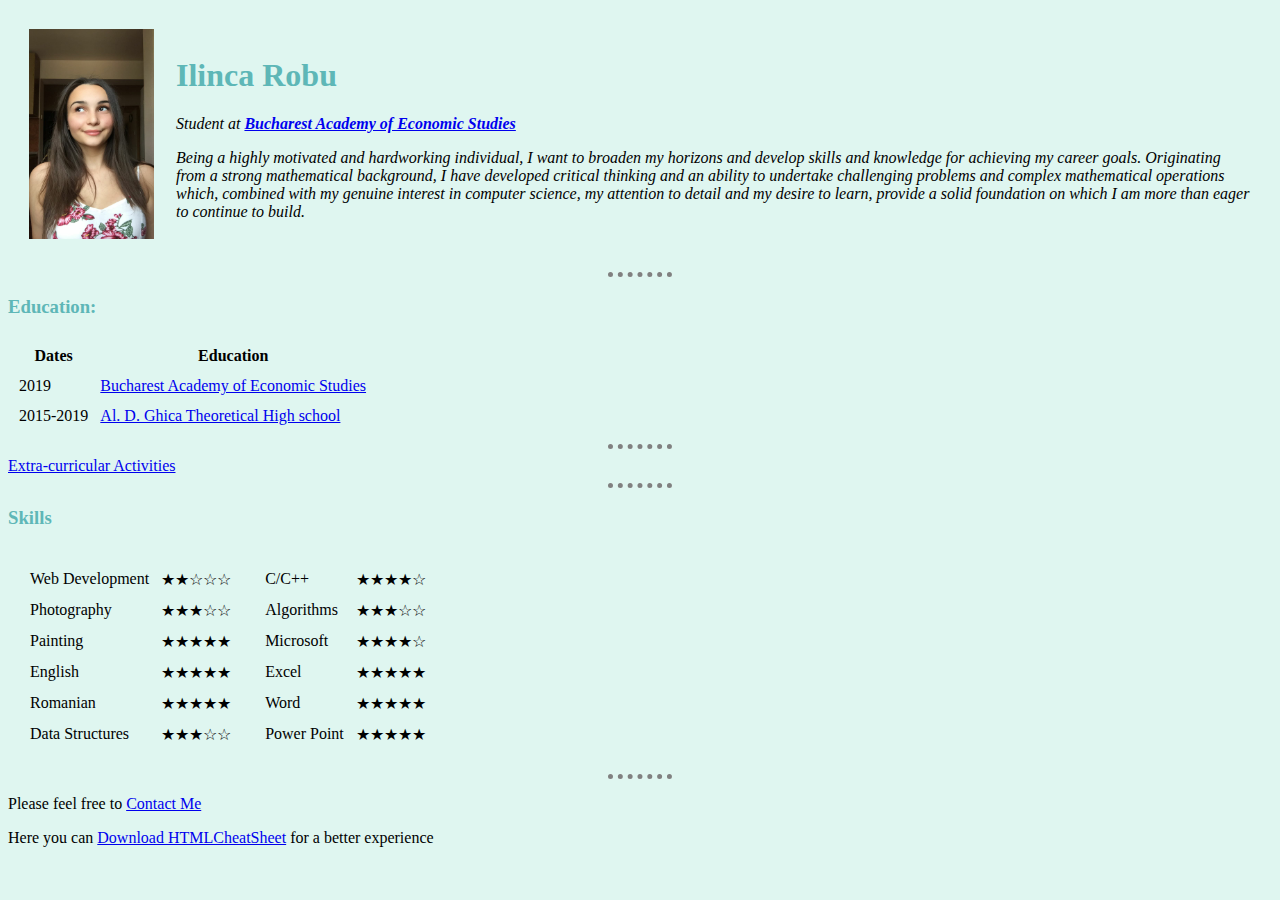
<file: index.html>
<!DOCTYPE html>
<html lang="en" dir="ltr">

<head>
  <meta charset="utf-8">
  <title>Ilinca's Personal Site</title>
  <link rel="stylesheet" href="css/styles.css">
</head>
<body>
  <table cellspacing="20">
    <tr>
      <td><img src="Images/Ilinca.jpg" width="125" height="210" alt="Ilinca Profile Picture"></td>
      <td>
        <h1>Ilinca Robu</h1>
        <p><em>Student at <strong> <a href="https://www.ase.ro/">Bucharest Academy of Economic Studies</a></strong></<em>
        </p>
        <p>Being a highly motivated and hardworking individual, I want to broaden my horizons and develop skills and knowledge for achieving my career goals. Originating from a strong mathematical background,
          I have developed critical thinking and an ability to undertake challenging problems and complex mathematical operations which, combined with my genuine interest in computer science, my attention to detail and my desire to learn, provide a
          solid foundation on which I am more than eager to continue to build.
        </p>
      </td>
    </tr>
  </table>
  <hr>
  <h3>Education:</h3>
  <table cellspacing="10">
    <thead>
      <tr>
        <th>Dates</th>
        <th>Education</th>
      </tr>
    </thead>
    <tbody>
      <tr>
        <td>2019</td>
        <td><a href="https://www.ase.ro/">Bucharest Academy of Economic Studies</a></td>
      </tr>
      <tr>
        <td>2015-2019</td>
        <td><a href="https://www.facebook.com/Liceul-Teoretic-Alexandru-Ghica-Alexandria-830767510327046/">Al. D. Ghica Theoretical High school</a></td>
      </tr>
    </tbody>
    <tfoot>

    </tfoot>
  </table>
  <hr>
  <a href=ExtracurricularActivities.html>Extra-curricular Activities</a>
  <hr>
  <h3>Skills</h3>

  <table cellspacing="10">
    <tr>
      <td>
        <table cellspacing="10">
          <tbody>
            <tr>
              <td>Web Development</td>
              <td>★★☆☆☆</td>
            </tr>
            <tr>
              <td>Photography</td>
              <td>★★★☆☆</td>
            </tr>
            <tr>
              <td>Painting</td>
              <td>★★★★★</td>
            </tr>
            <tr>
              <td>English</td>
              <td>★★★★★</td>
            </tr>
            <tr>
              <td>Romanian</td>
              <td>★★★★★</td>
            </tr>
            <tr>
              <td>Data Structures</td>
              <td>★★★☆☆</td>
            </tr>
          </tbody>
        </table>
      </td>
      <td>
        <table cellspacing='10'>
          <tbody>
            <tr>
              <td>C/C++</td>
              <td>★★★★☆</td>
            </tr>
            <tr>
              <td>Algorithms</td>
              <td>★★★☆☆</td>
            </tr>
            <tr>
              <td>Microsoft</td>
              <td>★★★★☆</td>
            </tr>
            <tr>
              <td>Excel</td>
              <td>★★★★★</td>
            </tr>
            <tr>
              <td>Word</td>
              <td>★★★★★</td>
            </tr>
            <tr>
              <td>Power Point</td>
              <td>★★★★★</td>
            </tr>
          </tbody>
        </table>
      </td>
    </tr>
  </table>
  <hr>
  <p>Please feel free to <a href="ContactInfo.html">Contact Me</a></p>
  <p>Here you can <a download href="http://web.stanford.edu/group/csp/cs21/htmlcheatsheet.pdf">Download HTMLCheatSheet</a> for a better experience</p>

</body>

</html>
</file>
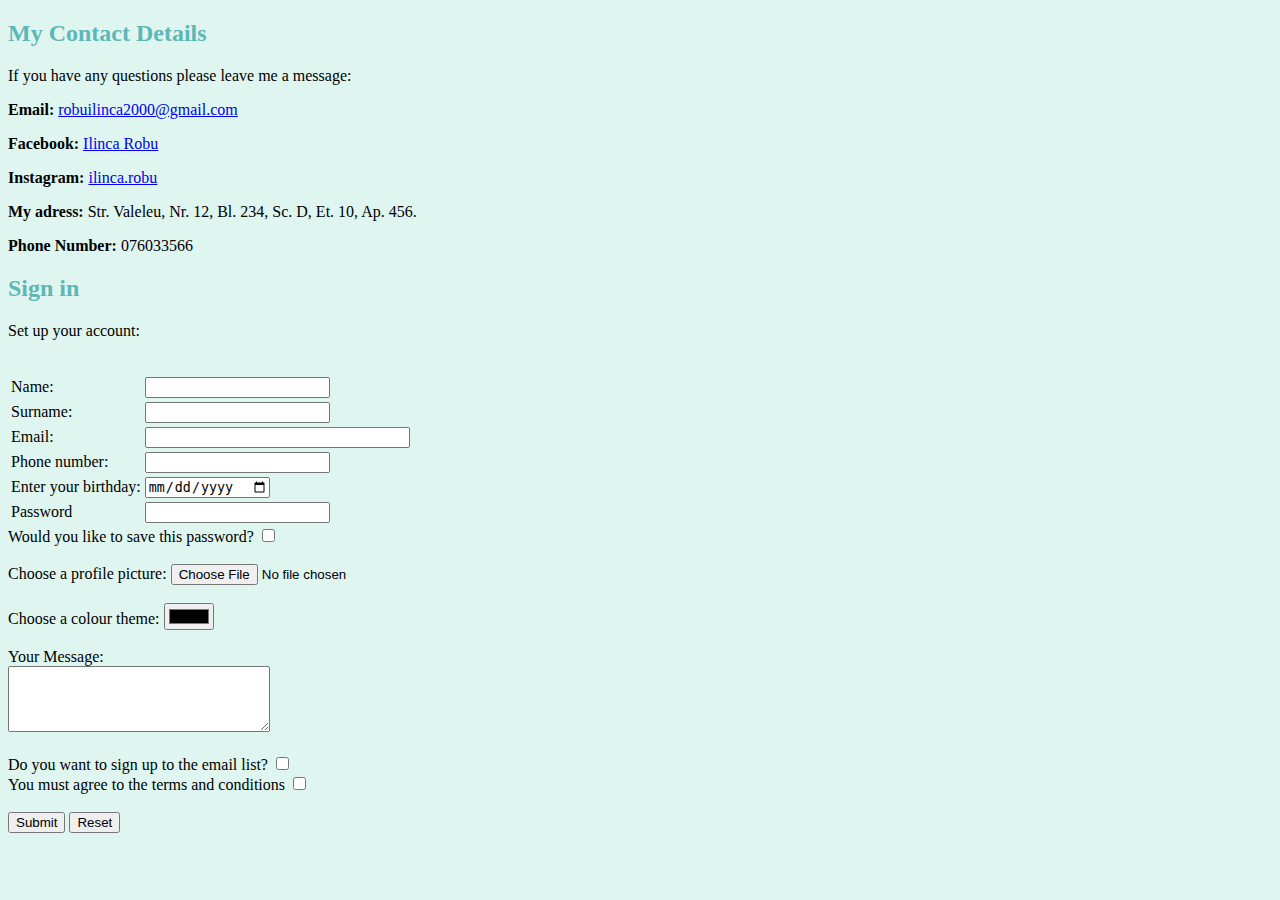
<file: ContactInfo.html>
<!DOCTYPE html>
<html lang="en" dir="ltr">
  <head>
    <meta charset="utf-8">
    <title>Contact Me</title>
    <link rel="stylesheet" href="css/styles.css">
  </head>
  <body>
    <h2>My Contact Details</h2>
    <p>If you have any questions please leave me a message:</p>
    <p><strong>Email:</strong> <a href="mailto:robuilinca2000@gmail.com"> robuilinca2000@gmail.com </a> </p>
    <p><strong>Facebook:</strong> <a href="https://www.facebook.com/ilinca.robu">Ilinca Robu</a></p>
    <p><strong>Instagram:</strong> <a href="https://www.instagram.com/ilinca.robu/?hl=ro">ilinca.robu</a></p>
    <p><strong>My adress:</strong> Str. Valeleu, Nr. 12, Bl. 234, Sc. D, Et. 10, Ap. 456.</p>
    <p><strong>Phone Number:</strong> 076033566</p>
    <h2>Sign in</h2>
    <p>Set up your account:</p>
    <table>
      <form action="mailto:robuilinca2000@gmail.com" method="post" enctype="text/plain">
        <tr>
          <td><label>Name:</label></td>
          <td><input type="text" name="YourName" value=""></td>
        </tr>
        <tr>
          <td><label>Surname:</label></td>
          <td><input type="text" name="YourSurname" value=""></td>
        </tr>
        <tr>
          <td><label for="email">Email:</label></td>
          <td><input type="email" id="email" pattern=".+@gmail.com" size="30" required></td>
        </tr>
        <tr>
          <td><label for="phone">Phone number:</label></td>
          <td><input type="tel" id="phone" name="phone"pattern="[0-9]{3}-[0-9]{3}-[0-9]{4}" required></td>
        </tr>
        <tr>
          <td><label>Enter your birthday:</label></td>
          <td><input type="date" name="bday"></td>
        </tr>
        <tr>
          <td><label>Password</label></td>
          <td><input type="password" name="" value=""></td>
        </tr><br>
      </form>
    </table>
    <form class="" action="index.html" method="post">
      <label>Would you like to save this password?</label>
      <input type="checkbox" name="" value=""><br>
      <br>
      <label for="avatar">Choose a profile picture:</label>
      <input type="file" id="avatar" name="avatar" accept="image/png, image/jpeg"><br>
      <br>
      <label>Choose a colour theme:</label>
      <input type="color" name="" value=""><br>
      <br>
      <label>Your Message:</label><br>
      <textarea name="name" rows="4" cols="30"></textarea><br>
      <br>
      <label>Do you want to sign up to the email list?</label>
      <input type="checkbox" name="" value=""><br>
      <label>You must agree to the terms and conditions</label>
      <input type="checkbox" name="" value=""><br>
      <br>
      <input type="submit" name="">
      <input type="reset" value="Reset">
    </form>
  </body>
</html>
</file>
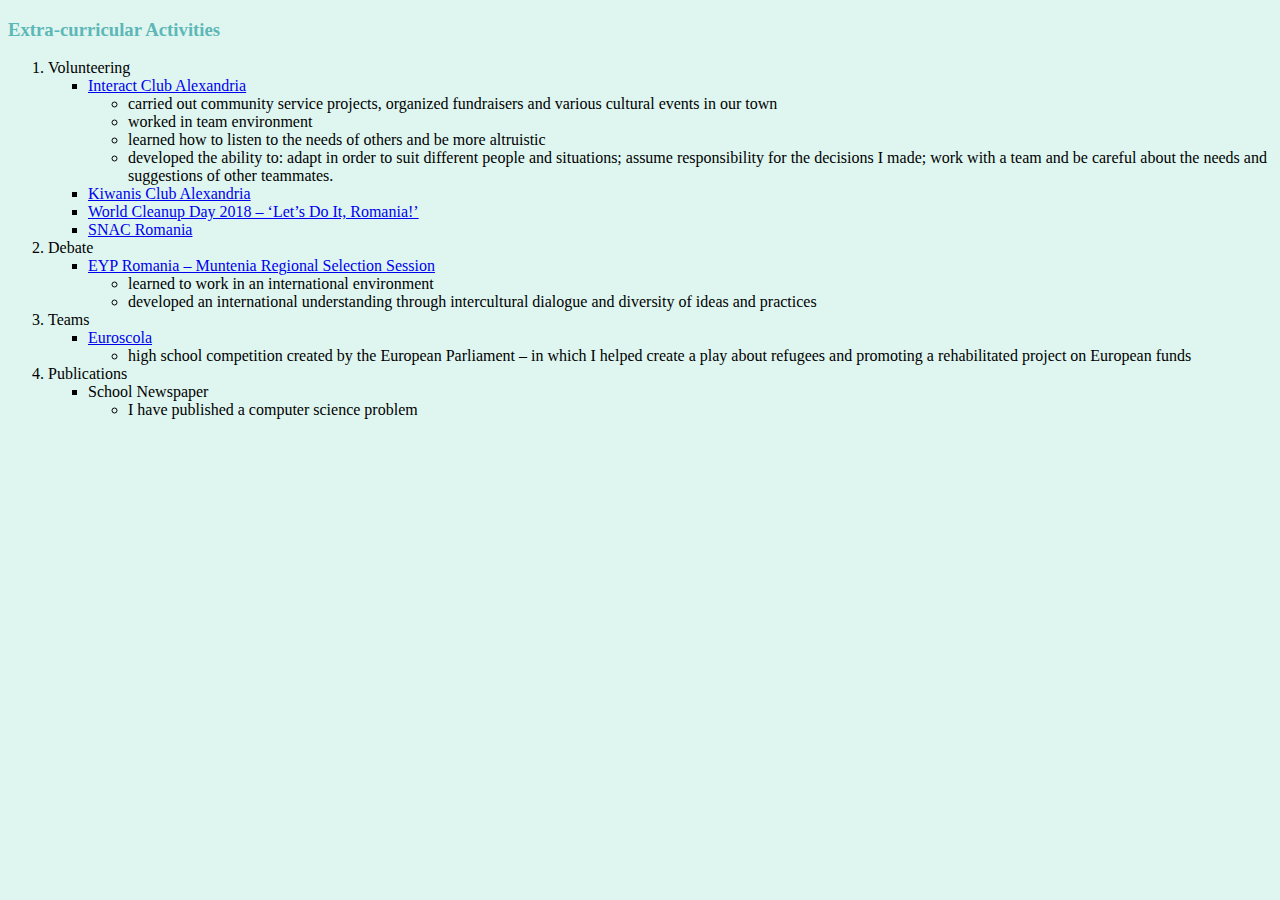
<file: ExtracurricularActivities.html>
<!DOCTYPE html>
<html lang="en" dir="ltr">
  <head>
    <meta charset="utf-8">
    <title>Extra-curricular Activities</title>
    <link rel="stylesheet" href="css/styles.css">
  </head>
  <body>
    <h3>Extra-curricular Activities</h3>
    <ol>
      <li>Volunteering</li>
        <ul style="list-style-type:square;">
          <li><a href="https://www.facebook.com/interact.alexandria">Interact Club Alexandria</a></li>
            <ul style="list-style-type:circle;">
              <li>carried out community service projects, organized fundraisers and various cultural events in our town</li>
              <li>worked in team environment</li>
              <li>learned how to listen to the needs of others and be more altruistic</li>
              <li>developed the ability to: adapt in order to suit different people and situations; assume responsibility for the decisions I made; work with a team and be careful about the needs and suggestions of other teammates.</li>
            </ul>
          <li><a href="http://kiwanis.ro/?p=673">Kiwanis Club Alexandria</a></li>
          <li><a href="https://letsdoitromania.ro/">World Cleanup Day 2018 – ‘Let’s Do It, Romania!’</a></li>
          <li><a href="http://www.snac.ro/">SNAC Romania</a></li>
        </ul>
      <li>Debate</li>
        <ul style="list-style-type:square;">
          <li><a href="http://www.eypromania.eu/">EYP Romania – Muntenia Regional Selection Session</a></li>
            <ul style="list-style-type:circle;">
              <li>learned to work in an international environment</li>
              <li>developed an international understanding through intercultural dialogue and diversity of ideas and practices</li>
            </ul>
        </ul>
      <li>Teams</li>
        <ul style="list-style-type:square;">
          <li><a href="https://www.facebook.com/groups/1088164547905677/">Euroscola</a></li>
            <ul style="list-style-type:circle;">
              <li>high school competition created by the European Parliament – in which I helped create a play about refugees and promoting a rehabilitated project on European funds</li>
            </ul>
        </ul>
      <li>Publications</li>
        <ul style="list-style-type:square;">
          <li>School Newspaper</li>
            <ul style="list-style-type:circle;">
              <li>I have published a computer science problem</li>
            </ul>
        </ul>
    </ol>
  </body>
</html>
</file>
<file: css/styles.css>
body {
  background-color: #DFF6F0;
}
hr{
  border-style: none;
  border-top-style: dotted;
  border-color: grey;
  border-width: 5px;
  width: 5%
}
h1{
  color: #5EB7B7;
}
h3{
  color: #5EB7B7;
}
h2{
  color: #5EB7B7;
}
</file>
